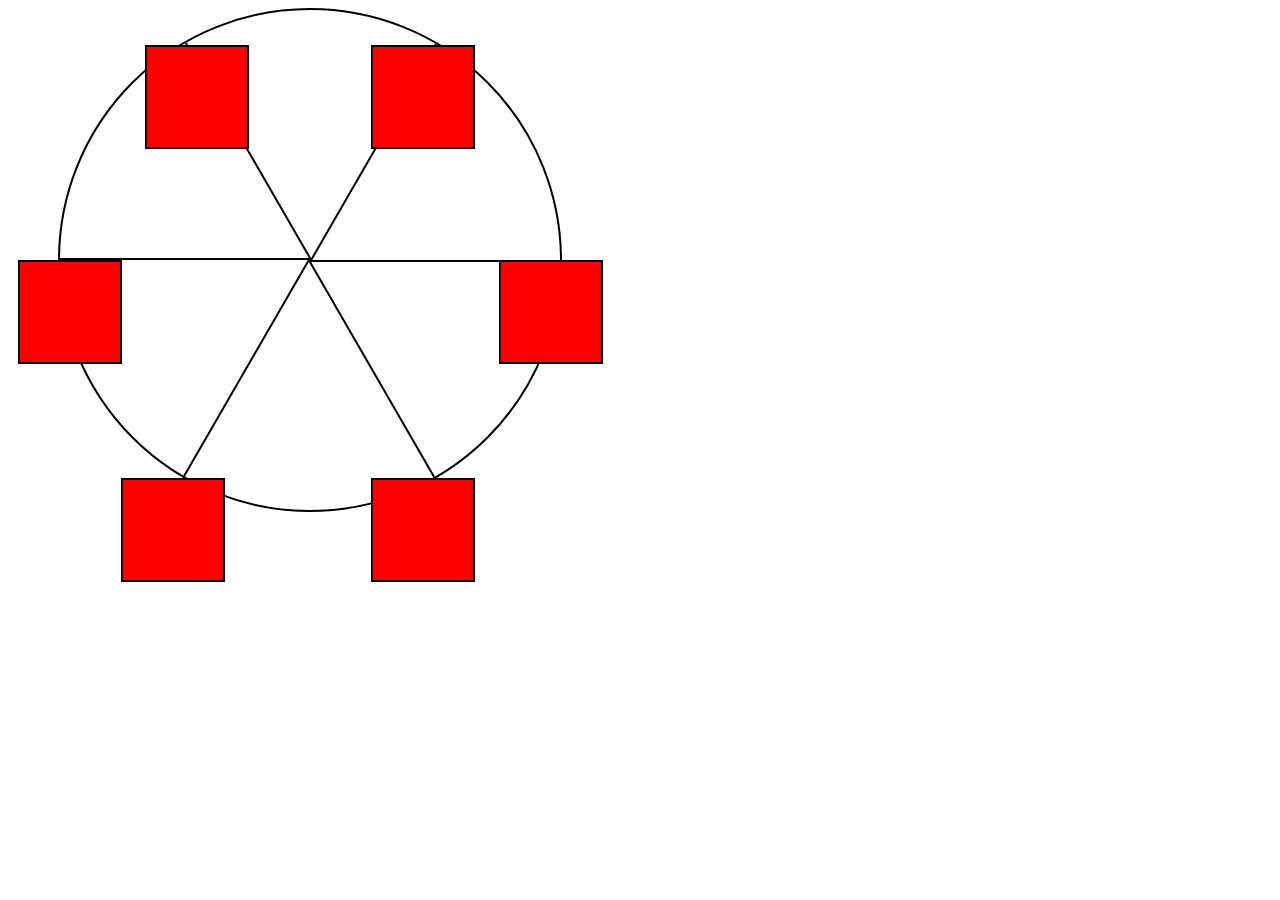
<file: index.html>
<!DOCTYPE html>
<html lang="en">
<head>
    <meta charset="UTF-8">
    <meta name="viewport" content="width=device-width, initial-scale=1.0">
    <title>Ferris Wheel</title>
    <link rel = "stylesheet" href = "style.css">
</head>
<body>
    <div class = "wheel">
        <span class = "line"></span>
        <span class = "line"></span>
        <span class = "line"></span>
        <span class = "line"></span>
        <span class = "line"></span>
        <span class = "line"></span>
        <div class = "box"></div>
        <div class = "box"></div>
        <div class = "box"></div>
        <div class = "box"></div>
        <div class = "box"></div>
        <div class = "box"></div>
    </div>
</body>
</html>
</file>
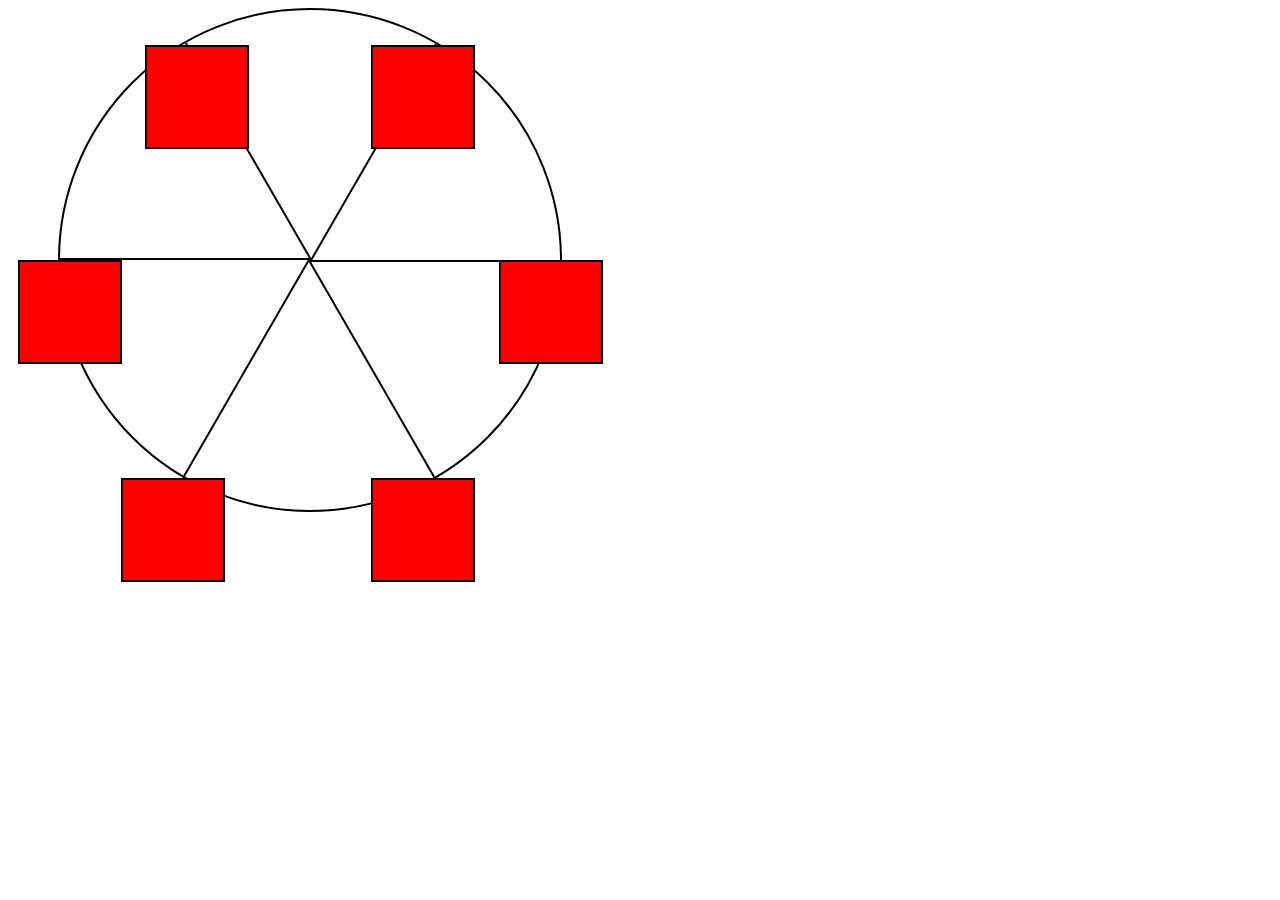
<file: Assignment11.html>
<!DOCTYPE html>
<html lang="en">
<head>
    <meta charset="UTF-8">
    <meta name="viewport" content="width=device-width, initial-scale=1.0">
    <title>Ferris Wheel</title>
    <link rel = "stylesheet" href = "ass11.css">
</head>
<body>
    <div class = "wheel">
        <span class = "line"></span>
        <span class = "line"></span>
        <span class = "line"></span>
        <span class = "line"></span>
        <span class = "line"></span>
        <span class = "line"></span>
        <div class = "box"></div>
        <div class = "box"></div>
        <div class = "box"></div>
        <div class = "box"></div>
        <div class = "box"></div>
        <div class = "box"></div>
    </div>
</body>
</html>
</file>
<file: style.css>
.wheel{
    border: 2px solid black;
    border-radius: 50%;
    margin-left: 50px;
    position: absolute;
    height: 55vw;
    width: 55vw;
    max-height: 500px;
    max-width: 500px;
    animation: wheel 10s linear infinite;
}
.line{
    background-color: black;
    width: 50%;
    height: 2px;
    position: absolute;
    left: 50%;
    top: 50%;
    transform-origin: 0% 0%;
}
.line:nth-of-type(2){
    transform: rotate(60deg);
}
.line:nth-of-type(3){
    transform: rotate(120deg);
}
.line:nth-of-type(4){
    transform: rotate(180deg);
}
.line:nth-of-type(5){
    transform: rotate(240deg);
}
.line:nth-of-type(6){
    transform: rotate(300deg);
}
.box{
    background-color: red;
    width: 20%;
    height: 20%;
    position: absolute;
    border: 2px solid;
    transform: 50% 0%;
    animation: boxes 10s ease-in-out infinite; 
}
.box:nth-of-type(1){
    right: -8.5%;
    top: 50%;
}
.box:nth-of-type(2){
    right: 17%;
    top: 93.5%;
}
.box:nth-of-type(3){
    right: 67%;
    top: 93.5%;
}
.box:nth-of-type(4){
    left: -8.5%;
    top: 50%;
}
.box:nth-of-type(5){
    left: 17%;
    top: 7%;
}
.box:nth-of-type(6){
    right: 17%;
    top: 7%;
}
@keyframes wheel{
    0%{
        transform: rotate(0deg);
    }
    100%{
        transform: rotate(360deg);
    }
}
@keyframes boxes{
     0%{
        transform: rotate(0deg);
    }
    100%{
        transform: rotate(-360deg);
    }
}
</file>
<file: ass11.css>
.wheel{
    border: 2px solid black;
    border-radius: 50%;
    margin-left: 50px;
    position: absolute;
    height: 55vw;
    width: 55vw;
    max-height: 500px;
    max-width: 500px;
    animation: wheel 10s linear infinite;
}
.line{
    background-color: black;
    width: 50%;
    height: 2px;
    position: absolute;
    left: 50%;
    top: 50%;
    transform-origin: 0% 0%;
}
.line:nth-of-type(2){
    transform: rotate(60deg);
}
.line:nth-of-type(3){
    transform: rotate(120deg);
}
.line:nth-of-type(4){
    transform: rotate(180deg);
}
.line:nth-of-type(5){
    transform: rotate(240deg);
}
.line:nth-of-type(6){
    transform: rotate(300deg);
}
.box{
    background-color: red;
    width: 20%;
    height: 20%;
    position: absolute;
    border: 2px solid;
    transform: 50% 0%;
    animation: boxes 10s ease-in-out infinite; 
}
.box:nth-of-type(1){
    right: -8.5%;
    top: 50%;
}
.box:nth-of-type(2){
    right: 17%;
    top: 93.5%;
}
.box:nth-of-type(3){
    right: 67%;
    top: 93.5%;
}
.box:nth-of-type(4){
    left: -8.5%;
    top: 50%;
}
.box:nth-of-type(5){
    left: 17%;
    top: 7%;
}
.box:nth-of-type(6){
    right: 17%;
    top: 7%;
}
@keyframes wheel{
    0%{
        transform: rotate(0deg);
    }
    100%{
        transform: rotate(360deg);
    }
}
@keyframes boxes{
     0%{
        transform: rotate(0deg);
    }
    100%{
        transform: rotate(-360deg);
    }
}
</file>
